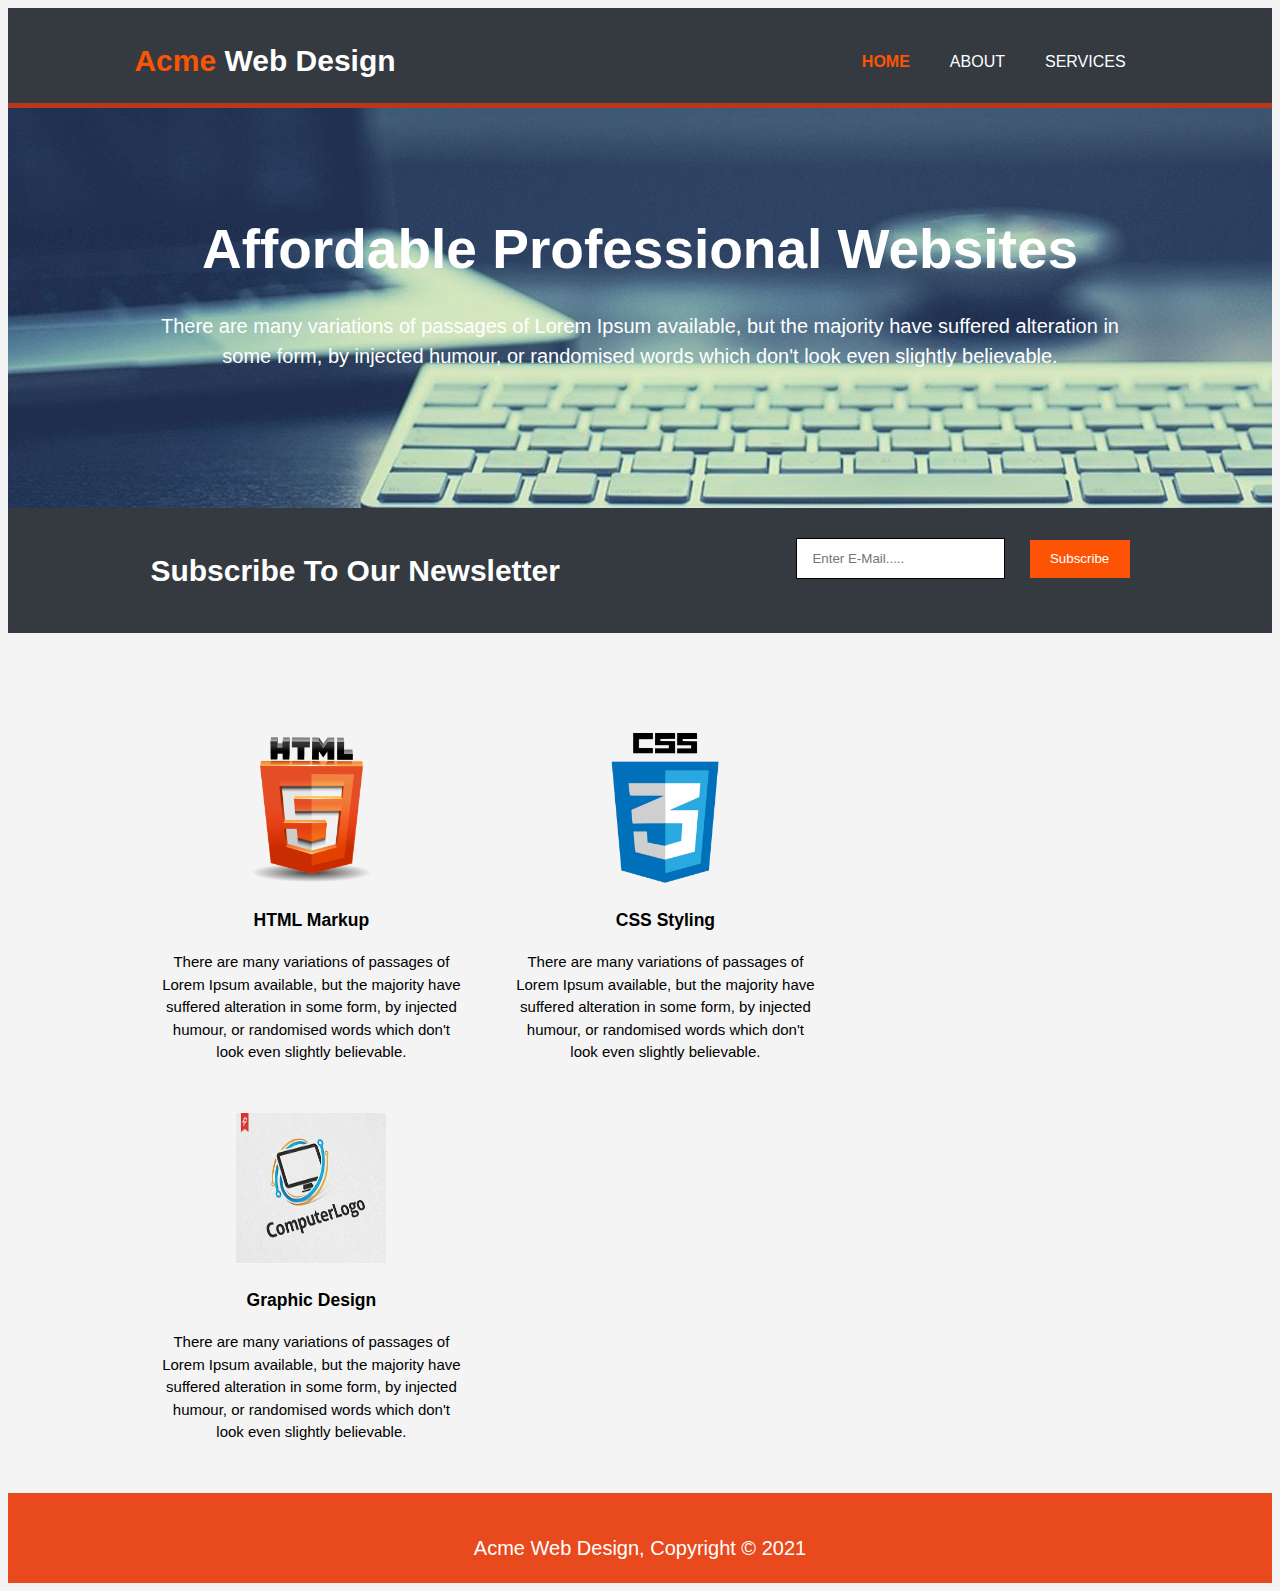
<file: index.html>
<!DOCTYPE html>
<html lang="en" dir="ltr">
  <head>
    <meta charset="utf-8">
    <title>Acme Web Design | Welcome</title>
    <link rel="stylesheet" href="CSS/styles.css">
    <meta name="viewport" content="width=device-width, initial-scale=1.0">
    <meta name="keywords" content="Acme Web Desing">
    <meta name="description" content="Web Designer">
    <meta name="author" content="Khan Affan">
  </head>
  <body>
    <header>
      <div class="container">
        <div class="branding">
          <h1><span class="highlight">Acme</span> Web Design</h1>
        </div>
        <nav>
          <ul class="bar">
            <li><span class="current"><a href="index.html">Home</a></span></li>
            <li><a href="about.html">About</a></li>
            <li><a href="services.html">Services</a></li>
          </ul>
        </nav>
      </div>
    </header>
    <section id="showcase">
      <div class="container">
        <h1>Affordable Professional Websites</h1>
        <p>There are many variations of passages of Lorem Ipsum available, but the majority have suffered alteration in some form, by injected humour, or randomised words which don't look even slightly believable.</p>
      </div>
    </section>
    <section id="newsletter">
      <div class="container">
        <h1>Subscribe To Our Newsletter</h1>
        <form action="index.html" method="post">
          <input type="email" name="EmInput" placeholder="Enter E-Mail.....">
          <button type="submit" name="subs">Subscribe</button>
        </form>
      </div>
    </section>

    <section id="boxes">
      <div class="container">
        <div class="box">
          <img src="./image/html_logo.png" class="img" alt="">
          <h3>HTML Markup</h3>
          <p>There are many variations of passages of Lorem Ipsum available, but the majority have suffered alteration in some form, by injected humour, or randomised words which don't look even slightly believable.</p>
        </div>
        <div class="box">
          <img src="./image/css_logo.png" class="img" alt="">
          <h3>CSS Styling</h3>
          <p>There are many variations of passages of Lorem Ipsum available, but the majority have suffered alteration in some form, by injected humour, or randomised words which don't look even slightly believable.</p>
        </div>
        <div class="box">
          <img src="./image/comp_logo.png" class="img" alt="">
          <h3>Graphic Design</h3>
          <p>There are many variations of passages of Lorem Ipsum available, but the majority have suffered alteration in some form, by injected humour, or randomised words which don't look even slightly believable.</p>
        </div>
      </div>
    </section>

    <footer>
      <p>Acme Web Design, Copyright &copy; 2021</p>
    </footer>
  </body>
</html>
</file>
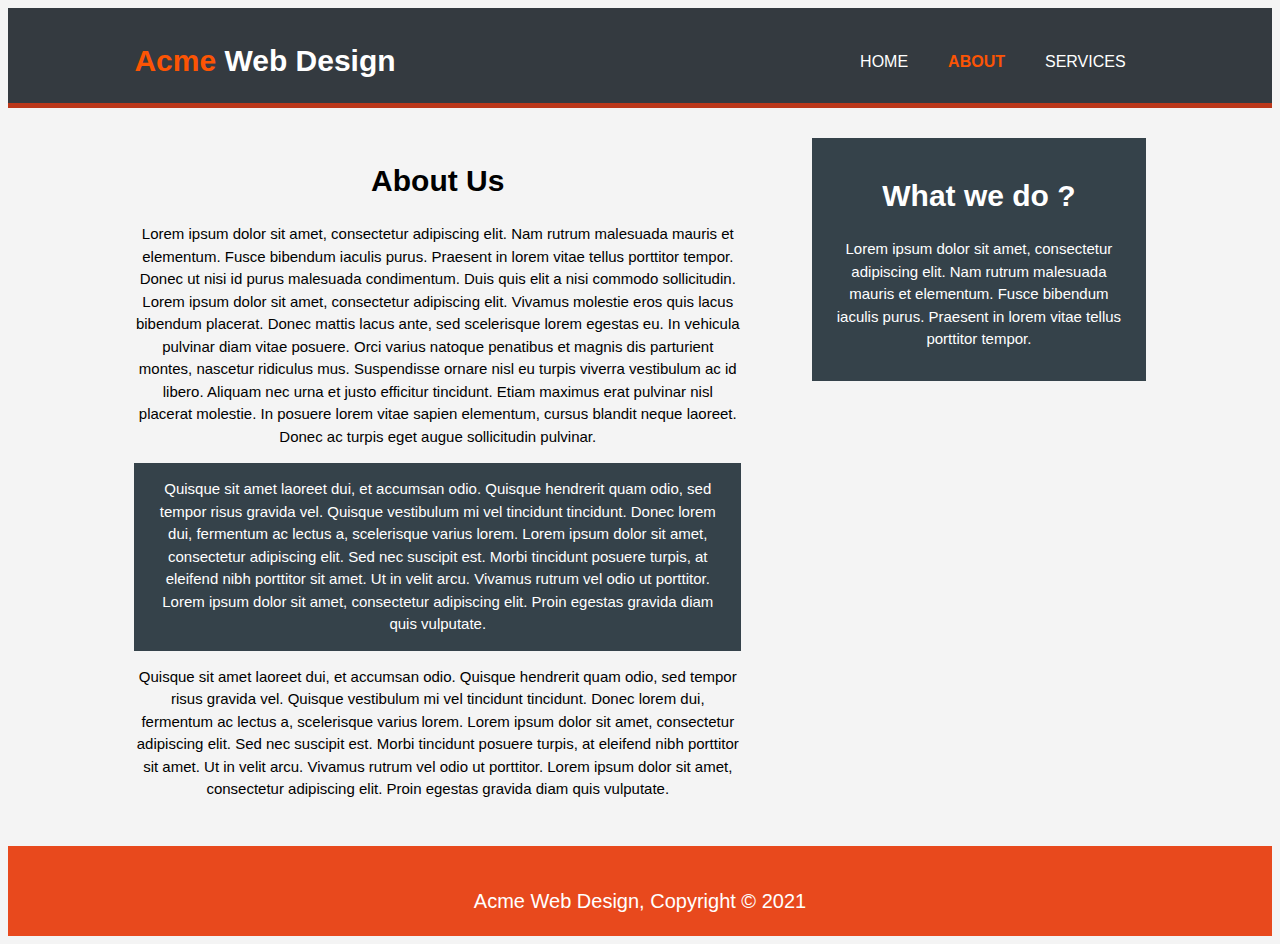
<file: about.html>
<!DOCTYPE html>
<html lang="en" dir="ltr">
  <head>
    <meta charset="utf-8">
    <title>Acme Web Design | About</title>
    <link rel="stylesheet" href="CSS/styles.css">
    <meta name="viewport" content="width=device-width, initial-scale=1.0">
    <meta name="keywords" content="Acme Web Desing">
    <meta name="description" content="Web Designer">
    <meta name="author" content="Khan Affan">
  </head>
  <body>
    <header>
      <div class="container">
        <div class="branding">
          <h1><span class="highlight">Acme</span> Web Design</h1>
        </div>
        <nav>
          <ul class="bar">
            <li><a href="index.html">Home</a></li>
            <li><span class="current"><a href="about.html">About</a></li>
            <li><a href="services.html">Services</a></li>
          </ul>
        </nav>
      </div>
    </header>

    <section id="main">
      <div class="container">
        <article class="main_col">
          <h1 class="page_title">About Us</h1>
          <p>Lorem ipsum dolor sit amet, consectetur adipiscing elit. Nam rutrum malesuada mauris et elementum. Fusce bibendum iaculis purus. Praesent in lorem vitae tellus porttitor tempor. Donec ut nisi id purus malesuada condimentum. Duis quis elit a nisi commodo sollicitudin. Lorem ipsum dolor sit amet, consectetur adipiscing elit. Vivamus molestie eros quis lacus bibendum placerat. Donec mattis lacus ante, sed scelerisque lorem egestas eu. In vehicula pulvinar diam vitae posuere. Orci varius natoque penatibus et magnis dis parturient montes, nascetur ridiculus mus. Suspendisse ornare nisl eu turpis viverra vestibulum ac id libero. Aliquam nec urna et justo efficitur tincidunt. Etiam maximus erat pulvinar nisl placerat molestie. In posuere lorem vitae sapien elementum, cursus blandit neque laoreet. Donec ac turpis eget augue sollicitudin pulvinar.</p>
          <p class="dark">Quisque sit amet laoreet dui, et accumsan odio. Quisque hendrerit quam odio, sed tempor risus gravida vel. Quisque vestibulum mi vel tincidunt tincidunt. Donec lorem dui, fermentum ac lectus a, scelerisque varius lorem. Lorem ipsum dolor sit amet, consectetur adipiscing elit. Sed nec suscipit est. Morbi tincidunt posuere turpis, at eleifend nibh porttitor sit amet. Ut in velit arcu. Vivamus rutrum vel odio ut porttitor. Lorem ipsum dolor sit amet, consectetur adipiscing elit. Proin egestas gravida diam quis vulputate.</p>
          <p>Quisque sit amet laoreet dui, et accumsan odio. Quisque hendrerit quam odio, sed tempor risus gravida vel. Quisque vestibulum mi vel tincidunt tincidunt. Donec lorem dui, fermentum ac lectus a, scelerisque varius lorem. Lorem ipsum dolor sit amet, consectetur adipiscing elit. Sed nec suscipit est. Morbi tincidunt posuere turpis, at eleifend nibh porttitor sit amet. Ut in velit arcu. Vivamus rutrum vel odio ut porttitor. Lorem ipsum dolor sit amet, consectetur adipiscing elit. Proin egestas gravida diam quis vulputate.</p>
        </article>

        <aside id="sidebar" class="dark">
          <h1>What we do ?</h1>
          <p>Lorem ipsum dolor sit amet, consectetur adipiscing elit. Nam rutrum malesuada mauris et elementum. Fusce bibendum iaculis purus. Praesent in lorem vitae tellus porttitor tempor.</p>
        </aside>
      </div>
    </section>

    <footer>
      <p>Acme Web Design, Copyright &copy; 2021</p>
    </footer>
  </body>
</html>
</file>
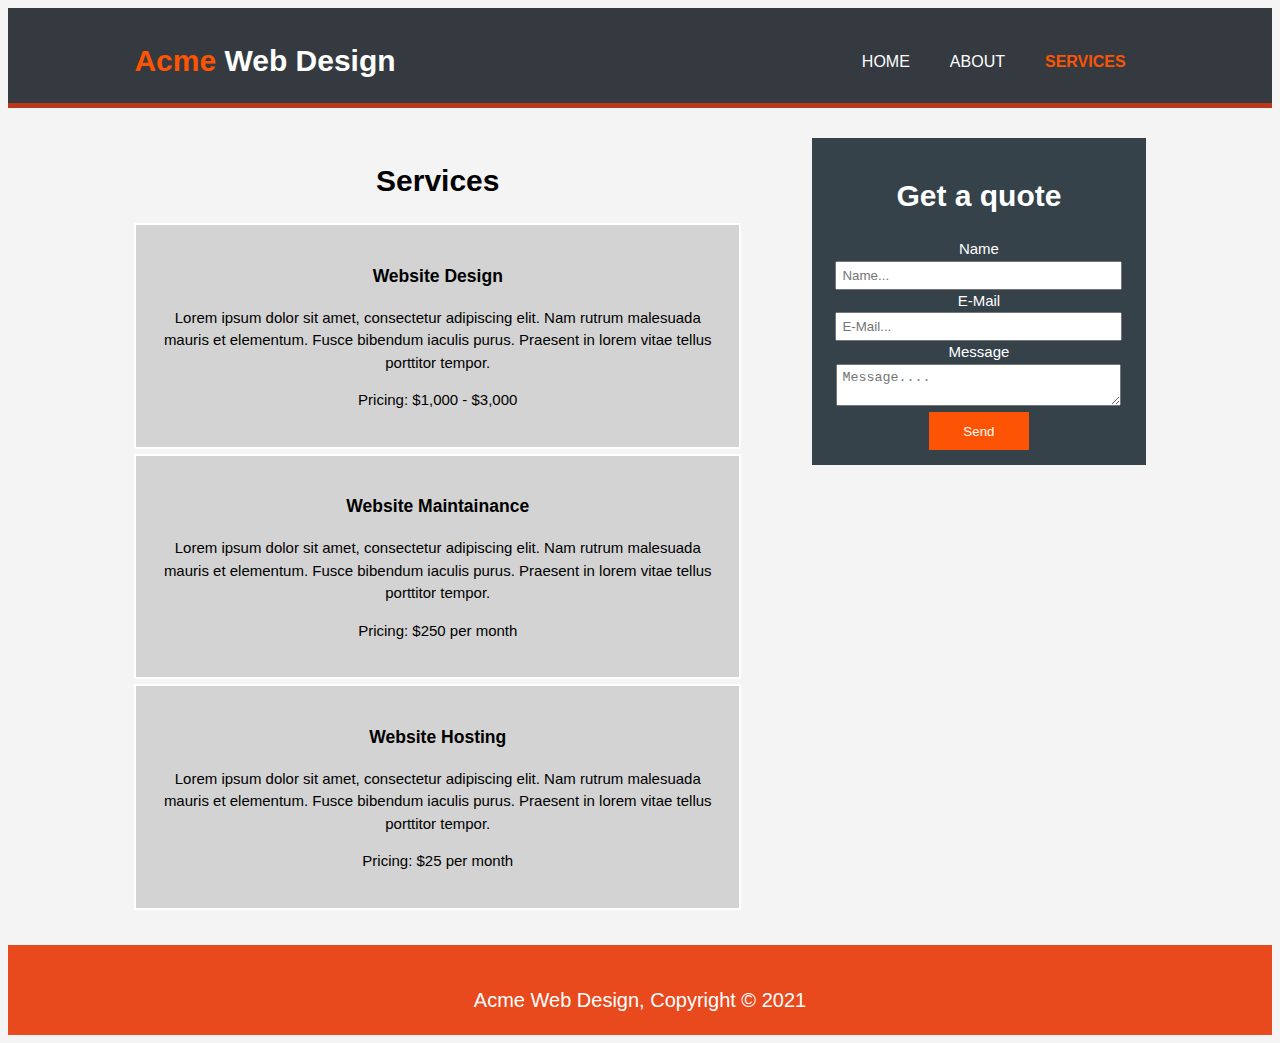
<file: services.html>
<!DOCTYPE html>
<html lang="en" dir="ltr">
  <head>
    <meta charset="utf-8">
    <title>Acme Web Design | Services</title>
    <link rel="stylesheet" href="CSS/styles.css">
    <meta name="viewport" content="width=device-width, initial-scale=1.0">
    <meta name="keywords" content="Acme Web Desing">
    <meta name="description" content="Web Designer">
    <meta name="author" content="Khan Affan">
  </head>
  <body>
    <header>
      <div class="container">
        <div class="branding">
          <h1><span class="highlight">Acme</span> Web Design</h1>
        </div>
        <nav>
          <ul class="bar">
            <li><a href="index.html">Home</a></li>
            <li><a href="about.html">About</a></li>
            <li><span class="current"><a href="services.html">Services</a></span</li>
          </ul>
        </nav>
      </div>
    </header>

    <section id="main">
      <div class="container">
        <article class="main_col">
          <h1 class="page_title">Services</h1>
          <ul id="services">
            <li>
              <h3>Website Design</h3>
              <p>Lorem ipsum dolor sit amet, consectetur adipiscing elit. Nam rutrum malesuada mauris et elementum. Fusce bibendum iaculis purus. Praesent in lorem vitae tellus porttitor tempor.</p>
              <p>Pricing: $1,000 - $3,000</p>
            </li>
            <li>
              <h3>Website Maintainance</h3>
              <p>Lorem ipsum dolor sit amet, consectetur adipiscing elit. Nam rutrum malesuada mauris et elementum. Fusce bibendum iaculis purus. Praesent in lorem vitae tellus porttitor tempor.</p>
              <p>Pricing: $250 per month</p>
            </li>
            <li>
              <h3>Website Hosting</h3>
              <p>Lorem ipsum dolor sit amet, consectetur adipiscing elit. Nam rutrum malesuada mauris et elementum. Fusce bibendum iaculis purus. Praesent in lorem vitae tellus porttitor tempor.</p>
              <p>Pricing: $25 per month</p>
            </li>
          </ul>
        </article>

        <aside id="sidebar" class="dark">
          <h1>Get a quote</h1>
          <form class="quote">
            <div class="">
              <label >Name</label><br>
              <input type="text" placeholder="Name...">
            </div>
            <div class="">
              <label>E-Mail</label><br>
              <input type="email" placeholder="E-Mail...">
            </div>
            <div class="">
              <label for="">Message</label><br>
              <textarea placeholder="Message...."></textarea>
            </div>
            <button type="submit" name="button">Send</button>
          </form>
        </aside>
      </div>
    </section>

    <footer>
      <p>Acme Web Design, Copyright &copy; 2021</p>
    </footer>
  </body>
</html>
</file>
<file: CSS/styles.css>
/*body
{
  font-family: Arial, helvetica, sans-serif;
  font-size: 15px;
  line-height: 1.5;
  background-color: #f4f4f4;
}
/* Global *
.container
{
  width:80%;
  margin:auto;
  overflow:hidden;
}
ul
{
  margin: 0;
  padding: 0;
}

.dark
{
  padding:15px;
  background: #35424a;
  color: #ffffff;
}
/* header *
header
{
  background-color: #343A40;
  color: #ffffff;
  border-bottom: #BB371A 5px solid;
  min-height: 70px;
  padding-top: 10px;
}
header a
{
  color: #ffffff;
  text-decoration: none;
  text-transform: uppercase;
  font-size: 16px;
}
header .branding
{
  float: left;
}
header li
{
  display: inline;
  float:left;
  padding: 0px 20px 0px 20px;
}
header nav
{
  float:right;
  margin-top: 32px;
}

header .highlight, header .current a
{
  color: #FC5404;
  font-weight: bold;
}
header a:hover
{
  color:#cccccc;
  font-weight:bold;
}

/* Showcase *
#showcase
{
  min-height: 400px;
  background: url('../image/back.jpg') no-repeat -100px -600px;
  text-align: center;
  color: #ffffff;
}
#showcase h1
{
  font-size: 55px;
  font-weight:bold;
  margin-top: 100px;
  margin-bottom: 10px;
}
#showcase p
{
  font-size:20px;
}
#newsletter
{
  text-align: center;
  background-color: #343A40;
  color: #ffffff;
  padding: 20px 20px 20px 20px;
}
#newsletter h1
{
  float: left;
}
#newsletter form
{
  float:right;
  margin-top: 10px;
}
#newsletter form input[type="email"]
{
  padding:12px 15px;
  border: 1px solid;
  margin-right: 20px;
}

#newsletter form input[type="email"]:focus{
  border: 1px solid #555;
}
button[type="submit"]
{
  color:white;
  border: none;
  background-color: #FC5404;
  height: 38px;
  width: 100px;
}
#boxes
{
  text-align: center;
  padding-top: 100px;
}
.box{
  float:left;
  height:380px;
  width:300px;
  margin: 0 27px;
}
.img
{
  height:150px;
  width:150px;
}
/* Sidebar *
#main
{
  padding: 30px 0;
}
.main_col
{
  float:left;
  width: 60%;
  margin-right: 10px;
}
aside#sidebar
{
  float:right;
  width:30%;
}

footer
{
  text-align:center;
  background-color: #e8491d;
  height:70px;
  padding-top: 20px;
  color: #ffffff;
  font-size: 20px;
}
/* Services *
aside#sidebar .quote input,aside#sidebar .quote textarea
{
  width:90%;
  padding: 5px;
}
#main li
{
  background-color: lightgray;
  margin-bottom: 5px;
  border: 2px solid #ffffff;
  padding: 20px;
}

/* Media Queries *
@media (max-width:768px)
{
  header .branding,header li,header nav,#newsletter h1,#newsletter form,#boxes .box,
  article.main_col,
  aside#sidebar
  {
    float:none;
    text-align: center;
    width: 100%;
  }
  header li
  {
    display: block;
    margin: 8px 0;
    margin-right: 5px;
  }
  header
  {
    padding-bottom: 20px;
  }
  #showcase
  {
    background: url(../image/back.jpg) no-repeat -400px -600px;
  }
  #showcase h1
  {
    margin-top: 40px;
  }
  #newsletter input[type="email"]
  {
    width:100%;
    margin-bottom: 5px;
  }
  #newsletter form button
  {
    width:100%;
  }
  aside#sidebar
  {
    overflow: scroll;
  }
  aside#sidebar button[type="submit"]
  {
    width: 9%;
    margin-top: 5px;
  }
} */
body
{
  font-family: Arial, helvetica, sans-serif;
  font-size: 15px;
  line-height: 1.5;
  background-color: #f4f4f4;
  text-align:center;
}
/* Global */
.container
{
  width:80%;
  margin:auto;
  overflow:hidden;
}
ul
{
  margin: 0;
  padding: 0;
}

.dark
{
  padding:15px;
  background: #35424a;
  color: #ffffff;
}
/* header */
header
{
  background-color: #343A40;
  color: #ffffff;
  border-bottom: #BB371A 5px solid;
  min-height: 70px;
  padding-top: 10px;
}
header a
{
  color: #ffffff;
  text-decoration: none;
  text-transform: uppercase;
  font-size: 16px;
}
header .branding
{
  float: left;
}
header li
{
  display: inline;
  float:left;
  padding: 0px 20px 0px 20px;
}
header nav
{
  float:right;
  margin-top: 32px;
}

header .highlight, header .current a
{
  color: #FC5404;
  font-weight: bold;
}
header a:hover
{
  color:#cccccc;
  font-weight:bold;
}

/* Showcase */
#showcase
{
  min-height: 400px;
  background: url('../image/back.jpg') no-repeat -100px -600px;
  text-align: center;
  color: #ffffff;
}
#showcase h1
{
  font-size: 55px;
  font-weight:bold;
  margin-top: 100px;
  margin-bottom: 10px;
}
#showcase p
{
  font-size:20px;
}
#newsletter
{
  text-align: center;
  background-color: #343A40;
  color: #ffffff;
  padding: 20px 20px 20px 20px;
}
#newsletter h1
{
  float: left;
}
#newsletter form
{
  float:right;
  margin-top: 10px;
}
#newsletter form input[type="email"]
{
  padding:12px 15px;
  border: 1px solid;
  margin-right: 20px;
}

#newsletter form input[type="email"]:focus{
  border: 1px solid #555;
}
button[type="submit"]
{
  color:white;
  border: none;
  background-color: #FC5404;
  height: 38px;
  width: 100px;
}
#boxes
{
  text-align: center;
  padding-top: 100px;
}
.box{
  float:left;
  height:380px;
  width:300px;
  margin: 0 27px;
}
.img
{
  height:150px;
  width:150px;
}
/* Sidebar */
#main
{
  padding: 30px 0;
}
.main_col
{
  float:left;
  width: 60%;
  margin-right: 10px;
}
aside#sidebar
{
  float:right;
  width:30%;
}

footer
{
  text-align:center;
  background-color: #e8491d;
  height:70px;
  padding-top: 20px;
  color: #ffffff;
  font-size: 20px;
}
/* Services */
aside#sidebar .quote input,aside#sidebar .quote textarea
{
  width:90%;
  padding: 5px;
}
#main li
{
  background-color: lightgray;
  margin-bottom: 5px;
  border: 2px solid #ffffff;
  padding: 20px;
}

/* Media Queries */
@media (max-width:918px)
{
  header .branding,header li,header nav,#newsletter h1,#newsletter form,#boxes .box,
  article.main_col,
  aside#sidebar
  {
    float:none;
    text-align: center;
    width: 100%;
  }
  header li
  {
    display: block;
    margin: 8px 0;
    margin-right: 5px;
  }
  header
  {
    padding-bottom: 20px;
  }
  #showcase
  {
    background: url(../image/back.jpg) no-repeat -400px -600px;
  }
  #showcase h1
  {
    margin-top: 40px;
  }
  #newsletter input[type="email"]
  {
    width:100%;
    margin-bottom: 5px;
  }
  #newsletter form button
  {
    width:100%;
  }
  aside#sidebar
  {
    overflow: scroll;
  }
  aside#sidebar button[type="submit"]
  {
    width: 92%;
    margin-top: 5px;
  }
}
</file>
